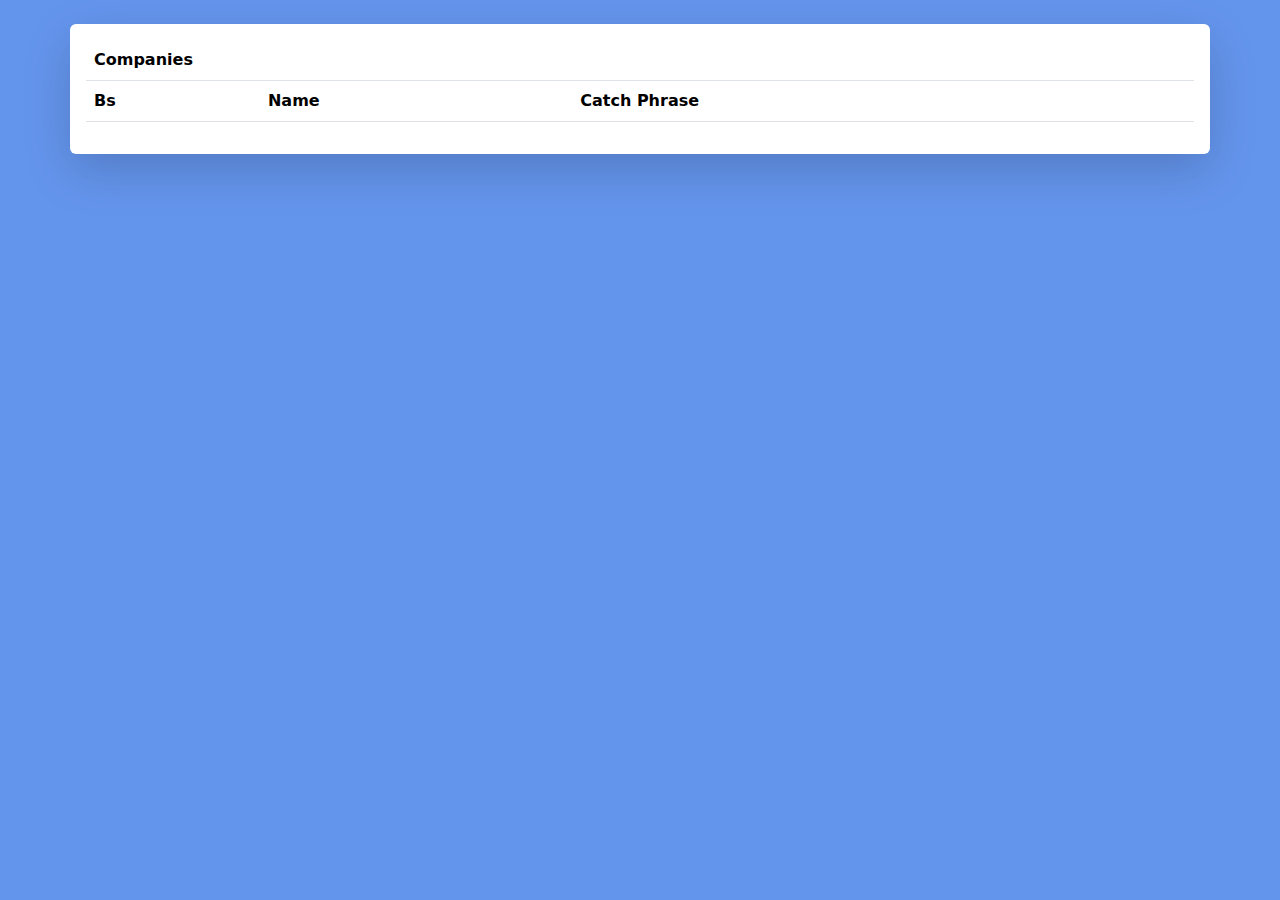
<file: company.html>
<!DOCTYPE html>
<html lang="es">
<head>
    <meta charset="UTF-8">
    <meta http-equiv="X-UA-Compatible" content="IE=edge">
    <meta name="viewport" content="width=device-width, initial-scale=1.0">
    <link rel="stylesheet" href="https://cdn.jsdelivr.net/npm/bootstrap@5.1.3/dist/css/bootstrap.min.css">
    <link rel="stylesheet" href="estilo.css">
    <title>Uso del Fetch</title>
</head>
<body>
    <div class="container mt-4 shadow-lg p-3 mb-5 bg-body rounded">
        <table class="table table borderer table striped">
            <thead>

                <tr>
                    <th colspan="4" class="titulo">Companies</th>
                </tr>

                <tr>
                    <th>Bs</th>
                    <th>Name</th>
                    <th>Catch Phrase</th>

                </tr>
            </thead>
            <tbody id="data"></tbody>
        </table>
    </div>

    <script src="./apiCompany.js"></script>

</body>
</html>
</file>
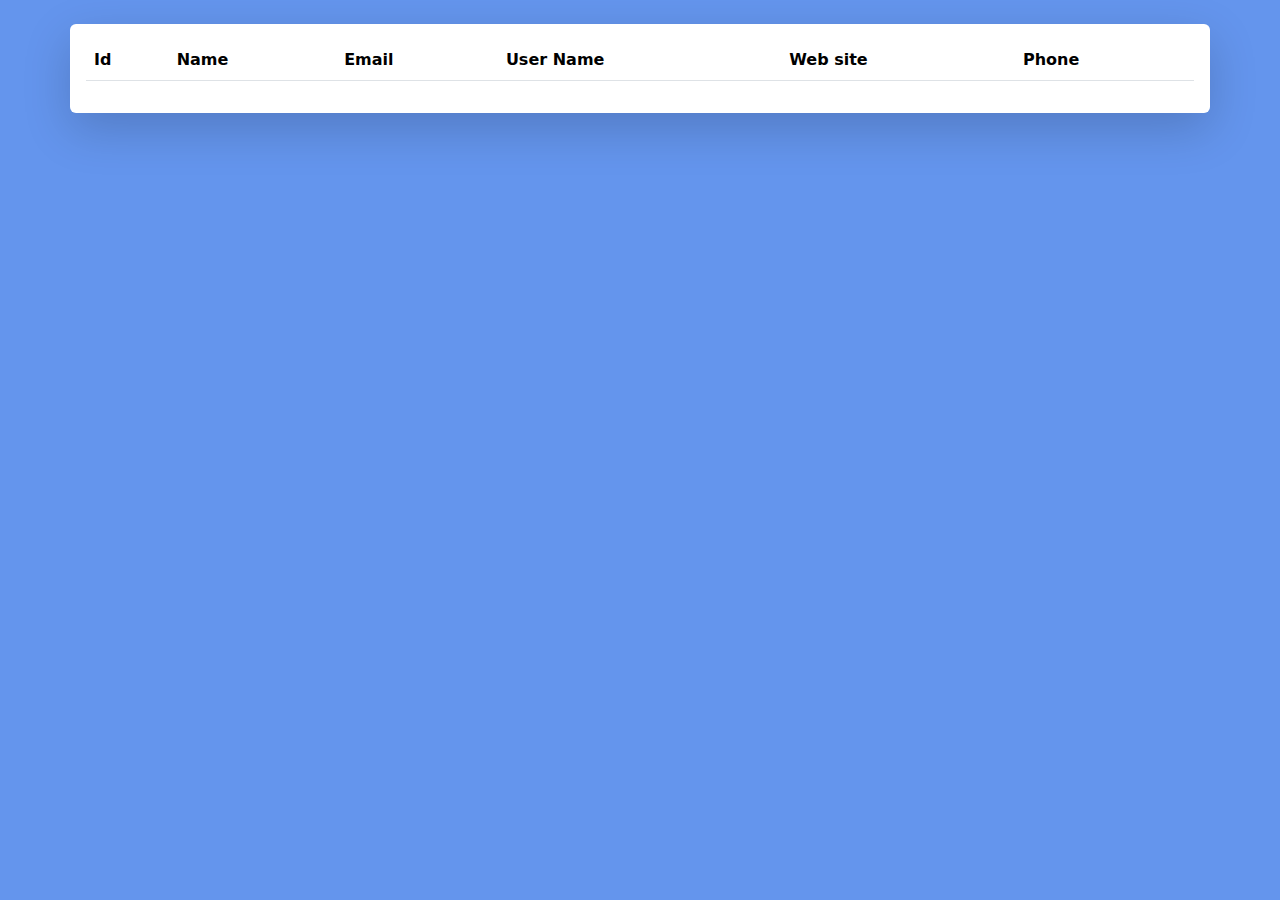
<file: index1.html>
<!DOCTYPE html>
<html lang="es">
<head>
    <meta charset="UTF-8">
    <meta http-equiv="X-UA-Compatible" content="IE=edge">
    <meta name="viewport" content="width=device-width, initial-scale=1.0">
    <link rel="stylesheet" href="https://cdn.jsdelivr.net/npm/bootstrap@5.1.3/dist/css/bootstrap.min.css">
    <link rel="stylesheet" href="estilo.css">
    <title>Uso del Fetch</title>
</head>
<body>
    <div class="container mt-4 shadow-lg p-3 mb-5 bg-body rounded">
        <table class="table table borderer table striped">
            <thead>
                <tr>
                    <th>Id</th>
                    <th>Name</th>
                    <th>Email</th>
                    <th>User Name</th>
                    <th>Web site</th>
                    <th>Phone</th>
                </tr>
            </thead>
            <tbody id="data"></tbody>
        </table>
    </div>

    <script src="./app1.js"></script>

</body>
</html>
</file>
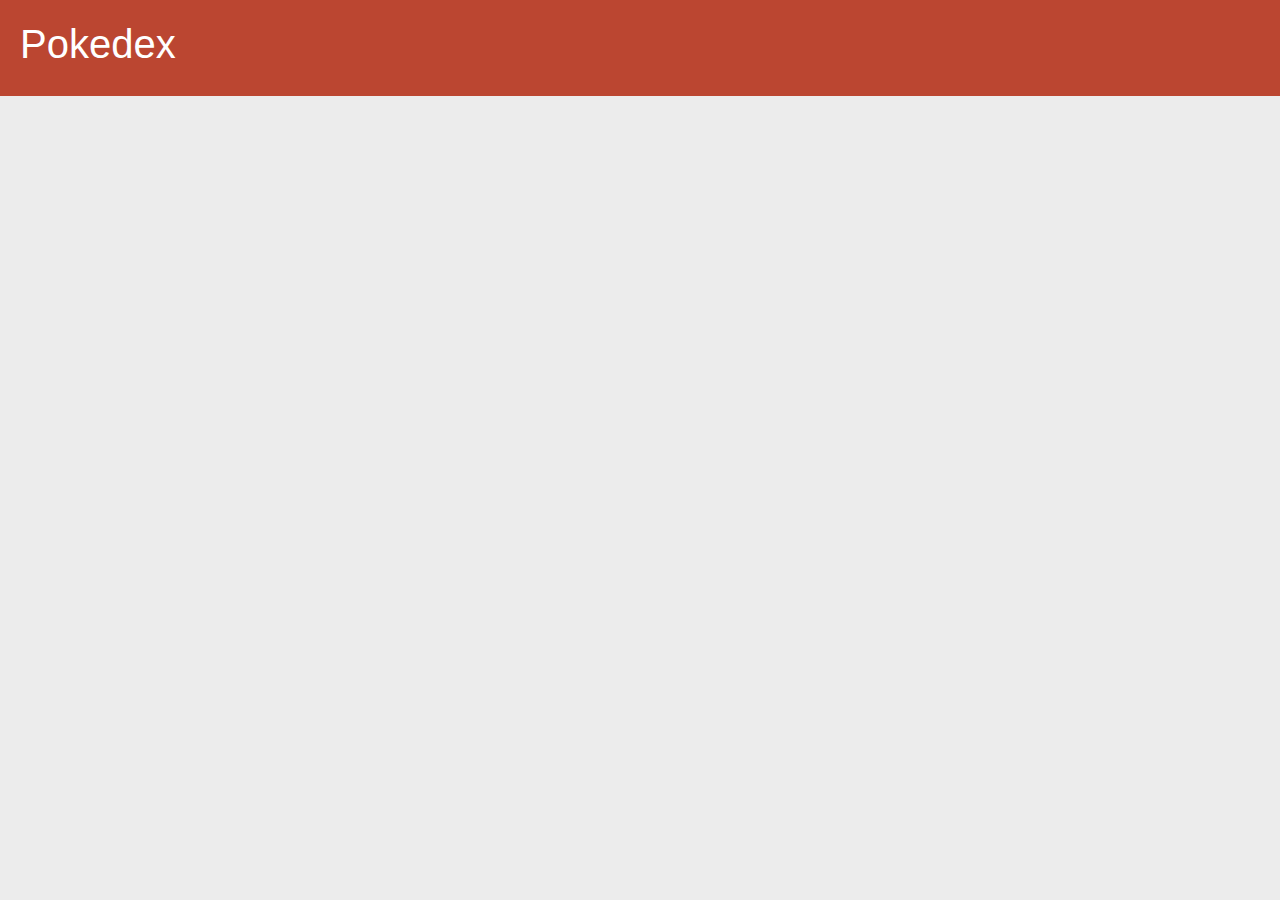
<file: pokemon.html>
<!DOCTYPE html>
<html lang="es">
<head>
    <meta charset="UTF-8">
    <meta http-equiv="X-UA-Compatible" content="IE=edge">
    <meta name="viewport" content="width=device-width, initial-scale=1.0">
    <link rel="stylesheet" href="https://cdn.jsdelivr.net/npm/bootstrap@5.1.3/dist/css/bootstrap.min.css">
    <link rel="preconnect" href="https://fonts.googleapis.com">
    <link rel="preconnect" href="https://fonts.gstatic.com" crossorigin>
    <link href="https://fonts.googleapis.com/css2?family=Montserrat:wght@600&display=swap" rel="stylesheet">
    <link rel="stylesheet" href="styles.css">
    <title>Uso del Fetch</title>
</head>
<body>

    <div class="head">
        <h1>Pokedex</h1>
    </div>
    <div id="container"></div>
    <script src="./apiPokemon.js"></script>

</body>
</html>
</file>
<file: estilo.css>
body {
    background-color: cornflowerblue;
}

table thead {
    background: #302b63;
    color: white;
}
</file>
<file: styles.css>
*{
margin: 0;
padding: 0;
box-sizing: border-box;
}

body {
background-color: #ececec;
font-family: 'Ubuntu', sans-serif;
}

.head {
background-color: rgb(187, 70, 49);
padding: 20px;
position: fixed;
top: 0;
width: 100%;
color: white;
}

#container {
width: min(100%, 1000px);
margin: 100px auto;
display: flex;
flex-wrap: wrap;
justify-content: space-between;
}

.card {
    width: 230px;
    margin-top: 100px;
    background-color: white;
    padding: 20px;
    border-radius: 20px;
}

.card img {
    width: 100%;
}

.card span {
    color: #6e6e6e;
    font-weight: 500;
}
</file>
